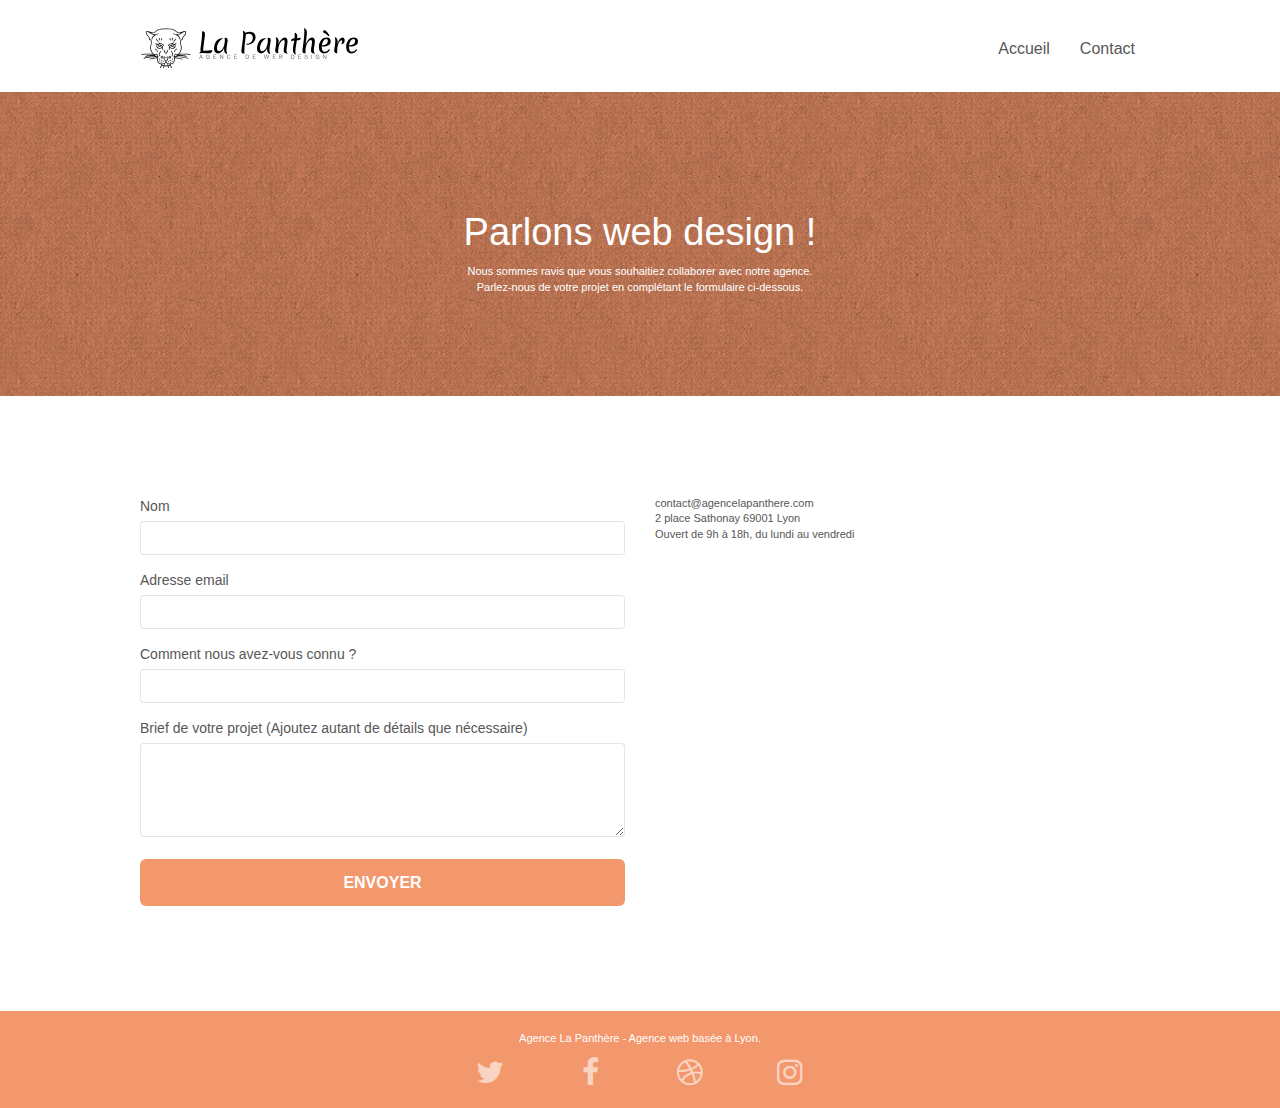
<file: page2.html>
<!doctype html>
<html lang="Default">
<head>
    <meta charset="utf-8">
    <meta name="keywords" content="">
    <meta name="description" content="">
    <meta name="viewport" content="width=device-width, initial-scale=1.0, viewport-fit=cover">
    <link rel="shortcut icon" type="image/png" href="favicon.jpg">
    
	<link rel="stylesheet" type="text/css" href="./css/bootstrap.css">
	<link rel="stylesheet" type="text/css" href="style.css">
	<link rel="stylesheet" type="text/css" href="./css/font-awesome.css">
	<link rel="stylesheet" type="text/css" href="./css/et-line.css">
	
    
	<script src="./js/jquery-2.1.0.js"></script>
	<script src="./js/bootstrap.js"></script>
	<script src="./js/blocs.js"></script>
	<script src="./js/jqBootstrapValidation.js"></script>
	<script src="./js/formHandler.js"></script>
    <title>Contact</title>
</head>

<body>
<!-- Principal conteneur -->
<div class="page-container">
    
<!-- bloc-0 -->
<div class="bloc bgc-white l-bloc " id="bloc-0">
	<div class="container bloc-sm">
		<nav class="navbar row">
			<div class="navbar-header">
				<a class="navbar-brand" href="index.html"><img src="img/agence-la-panthere-monochrome.svg" alt="atlanta web design logo" height="40" /></a>
			</div>
			<div class="collapse navbar-collapse navbar-1 special-dropdown-nav">
				<ul class="site-navigation nav navbar-nav">
					<li>
						<a href="index.html">Accueil</a>
					</li>
					<li>
						<a href="page2.html">Contact</a>
					</li>
				</ul>
			</div>
		</nav>
	</div>
</div>
<!-- bloc-0 END -->

<!-- bloc-6 -->
<div class="bloc bg-dots-bg bg-repeat bgc-atomic-tangerine d-bloc bloc-bg-texture texture-paper" id="bloc-6">
	<div class="container bloc-lg">
		<div class="row">
			<div class="col-sm-12">
				<h1 class="text-center hero-bloc-text tc-white2">
					Parlons web design !
				</h1>
				<p class="text-center mg-lg tc-white2 tight-width-whitespace">
					Nous sommes ravis que vous souhaitiez collaborer avec notre agence.<br>
					Parlez-nous de votre projet en complétant le formulaire ci-dessous.
				</p>
			</div>
		</div>
	</div>
</div>
<!-- bloc-6 END -->

<!-- bloc-7 -->
<div class="bloc bgc-white l-bloc" id="bloc-7">
	<div class="container bloc-lg">
		<div class="row">
			<div class="col-sm-6">
				<form id="form_1" novalidate success-msg="Your message has been sent." fail-msg="Sorry it seems that our mail server is not responding, Sorry for the inconvenience!">
					<div class="form-group">
						<label>
							Nom
						</label>
						<input id="name" class="form-control" required />
					</div>
					<div class="form-group">
						<label>
							Adresse email
						</label>
						<input id="email" class="form-control" type="email" required />
					</div>
					<div class="form-group">
						<label>
							Comment nous avez-vous connu ?
						</label>
						<input class="form-control" type="email" required id="input_504" />
					</div>
					<div class="form-group">
						<label>
							Brief de votre projet (Ajoutez autant de détails que nécessaire)<br>
						</label><textarea id="message" class="form-control" rows="4" cols="50" required></textarea>
					</div> 
					<button class="bloc-button btn btn-lg btn-block cta-hero btn-atomic-tangerine" type="submit">
						Envoyer
					</button>
				</form>
			</div>
			<div class="col-sm-6">
				<p>
					contact@agencelapanthere.com<br>2 place Sathonay 69001 Lyon<br>Ouvert de 9h à 18h, du lundi au vendredi<br>
				</p>
			</div>
		</div>
	</div>
</div>
<!-- bloc-7 END -->

<!-- ScrollToTop Button -->
<a class="bloc-button btn btn-d scrollToTop" onclick="scrollToTarget('1')"><span class="fa fa-chevron-up"></span></a>
<!-- ScrollToTop Button END-->


<!-- Footer - bloc-8 -->
<div class="bloc bgc-atomic-tangerine d-bloc" id="bloc-8">
	<div class="container bloc-sm">
		<div class="row">
			<div class="col-sm-12">
				<p class="text-center white">
					Agence La Panthère - Agence web basée à Lyon.
				</p>
				<div class="row row-no-gutters social">
					<div class="col-sm-3">
						<div class="text-center">
							<a class="social" href="https://twitter.com/"><span class="fa fa-twitter icon-md"></span></a>
						</div>
					</div>
					<div class="col-sm-3">
						<div class="text-center">
							<a class="social" href="https://www.facebook.com/"><span class="fa fa-facebook icon-md"></span></a>
						</div>
					</div>
					<div class="col-sm-3">
						<div class="text-center">
							<a class="social" href="https://dribbble.com/"><span class="fa fa-dribbble icon-md"></span></a>
						</div>
					</div>
					<div class="col-sm-3">
						<div class="text-center">
							<a class="social" href="https://www.instagram.com/"><span class="fa fa-instagram icon-md"></span></a>
						</div>
					</div>
				</div>
			</div>
		</div>
	</div>
</div>
<!-- Footer - bloc-8 END -->

<!-- Principal conteneur END -->

</body>
</html>
</file>
<file: style.css>
body {
    margin: 0;
    padding: 0;
    background: #FFF;
    overflow-x: hidden;
    -webkit-font-smoothing: antialiased;
    -moz-osx-font-smoothing: grayscale;
}

a,
button {
    transition: all .3s ease-in-out;
    outline: none!important;
}

a:hover {
    text-decoration: none;
    cursor: pointer;
}

#page-loading-blocs-notifaction {
    position: fixed;
    top: 0;
    bottom: 0;
    width: 100%;
    z-index: 100000;
    background: #FFFFFF url("img/pageload-spinner.gif") no-repeat center center;
}

.bloc {
    width: 100%;
    clear: both;
    background: 50% 50% no-repeat;
    padding: 0 50px;
    -webkit-background-size: cover;
    -moz-background-size: cover;
    -o-background-size: cover;
    background-size: cover;
    position: relative;
}

.bloc .container {
    padding-left: 0;
    padding-right: 0;
}

.bloc-lg {
    padding: 100px 50px;
}

.bloc-md {
    padding: 50px;
}

.bloc-sm {
    padding: 20px 50px;
}

.bg-center,
.bg-l-edge,
.bg-r-edge,
.bg-t-edge,
.bg-b-edge,
.bg-tl-edge,
.bg-bl-edge,
.bg-tr-edge,
.bg-br-edge,
.bg-repeat {
    -webkit-background-size: auto!important;
    -moz-background-size: auto!important;
    -o-background-size: auto!important;
    background-size: auto!important;
}

.bg-repeat {
    background: repeat;
}

.bg-t-edge {
    background: top no-repeat;
}

.bloc-bg-texture::before {
    content: "";
    background-size: 2px 2px;
    position: absolute;
    top: 0;
    bottom: 0;
    left: 0;
    right: 0;
}

.texture-paper::before {
    background: url("img/texture-paper.png");
    background-size: 280px 280px;
}

.b-parallax {
    background-attachment: fixed;
}

.d-bloc {
    color: rgba(255, 255, 255, .7);
}

.d-bloc button:hover {
    color: rgba(255, 255, 255, .9);
}

.d-bloc .icon-round,
.d-bloc .icon-square,
.d-bloc .icon-rounded,
.d-bloc .icon-semi-rounded-a,
.d-bloc .icon-semi-rounded-b {
    border-color: rgba(255, 255, 255, .9);
}

.d-bloc .divider-h span {
    border-color: rgba(255, 255, 255, .2);
}

.d-bloc .a-btn,
.d-bloc .navbar a,
.d-bloc .navbar-brand,
.d-bloc a .icon-sm,
.d-bloc a .icon-md,
.d-bloc a .icon-lg,
.d-bloc a .icon-xl,
.d-bloc h1 a,
.d-bloc h2 a,
.d-bloc h3 a,
.d-bloc h4 a,
.d-bloc h5 a,
.d-bloc h6 a,
.d-bloc p a {
    color: rgba(255, 255, 255, .6);
}

.d-bloc .a-btn:hover,
.d-bloc .navbar a:hover,
.d-bloc .navbar-brand:hover,
.d-bloc a:hover .icon-sm,
.d-bloc a:hover .icon-md,
.d-bloc a:hover .icon-lg,
.d-bloc a:hover .icon-xl,
.d-bloc h1 a:hover,
.d-bloc h2 a:hover,
.d-bloc h3 a:hover,
.d-bloc h4 a:hover,
.d-bloc h5 a:hover,
.d-bloc h6 a:hover,
.d-bloc p a:hover {
    color: rgba(255, 255, 255, 1);
}

.d-bloc .navbar-toggle .icon-bar {
    background: rgba(255, 255, 255, 1);
}

.d-bloc .btn-wire,
.d-bloc .btn-wire:hover {
    color: rgba(255, 255, 255, 1);
    border-color: rgba(255, 255, 255, 1);
}

.d-bloc .panel {
    color: rgba(0, 0, 0, .5);
}

.d-bloc .panel button:hover {
    color: rgba(0, 0, 0, .7);
}

.d-bloc .panel icon {
    border-color: rgba(0, 0, 0, .7);
}

.d-bloc .panel .divider-h span {
    border-color: rgba(0, 0, 0, .1);
}

.d-bloc .panel .a-btn {
    color: rgba(0, 0, 0, .6);
}

.d-bloc .panel .a-btn:hover {
    color: rgba(0, 0, 0, 1);
}

.d-bloc .panel .btn-wire,
.d-bloc .panel .btn-wire:hover {
    color: rgba(0, 0, 0, .7);
    border-color: rgba(0, 0, 0, .3);
}

.d-bloc .panel,
.l-bloc {
    color: rgba(0, 0, 0, .5);
}

.d-bloc .panel button:hover,
.l-bloc button:hover {
    color: rgba(0, 0, 0, .7);
}

.l-bloc .icon-round,
.l-bloc .icon-square,
.l-bloc .icon-rounded,
.l-bloc .icon-semi-rounded-a,
.l-bloc .icon-semi-rounded-b {
    border-color: rgba(0, 0, 0, .7);
}

.d-bloc .panel .divider-h span,
.l-bloc .divider-h span {
    border-color: rgba(0, 0, 0, .1);
}

.d-bloc .panel .a-btn,
.l-bloc .a-btn,
.l-bloc .navbar a,
.l-bloc .navbar-brand,
.l-bloc a .icon-sm,
.l-bloc a .icon-md,
.l-bloc a .icon-lg,
.l-bloc a .icon-xl,
.l-bloc h1 a,
.l-bloc h2 a,
.l-bloc h3 a,
.l-bloc h4 a,
.l-bloc h5 a,
.l-bloc h6 a,
.l-bloc p a {
    color: rgba(0, 0, 0, .6);
}

.d-bloc .panel .a-btn:hover,
.l-bloc .a-btn:hover,
.l-bloc .navbar a:hover,
.l-bloc .navbar-brand:hover,
.l-bloc a:hover .icon-sm,
.l-bloc a:hover .icon-md,
.l-bloc a:hover .icon-lg,
.l-bloc a:hover .icon-xl,
.l-bloc h1 a:hover,
.l-bloc h2 a:hover,
.l-bloc h3 a:hover,
.l-bloc h4 a:hover,
.l-bloc h5 a:hover,
.l-bloc h6 a:hover,
.l-bloc p a:hover {
    color: rgba(0, 0, 0, 1);
}

.l-bloc .navbar-toggle .icon-bar {
    color: rgba(0, 0, 0, .6);
}

.d-bloc .panel .btn-wire,
.d-bloc .panel .btn-wire:hover,
.l-bloc .btn-wire,
.l-bloc .btn-wire:hover {
    color: rgba(0, 0, 0, .7);
    border-color: rgba(0, 0, 0, .3);
}

.voffset {
    margin-top: 30px;
}

.voffset-lg {
    margin-top: 80px;
}

.row-no-gutters {
    margin-right: 0;
    margin-left: 0;
}

.row.row-no-gutters > [class^="col-"],
.row.row-no-gutters > [class*=" col-"] {
    padding-right: 0;
    padding-left: 0;
}

#bloc-1-hero h1 {
    font-size: 32px;
}

.navbar {
    margin-bottom: 0;
    z-index: 1;
}

.navbar-brand {
    height: auto;
    padding: 3px 15px;
    font-size: 25px;
    font-weight: normal;
    font-weight: 600;
    line-height: 44px;
}

.navbar-brand img {
    max-height: 200px;
    margin: 0 5px 0 0;
    display: inline;
}

.navbar-brand img[src$=svg] {
    min-width: 100px;
}

.nav-center .navbar-brand img {
    margin: 0;
}

.navbar .nav {
    padding-top: 2px;
    margin-right: -16px;
    float: right;
    z-index: 1;
}

.nav > li {
    float: left;
    margin-top: 4px;
    font-size: 16px;
}

.navbar-nav .open .dropdown-menu > li > a {
    text-align: inherit;
}

.nav > li a:hover,
.nav > li a:focus {
    background: transparent;
}

.navbar-toggle {
    margin: 10px 10px 0 0;
    border: 0px;
}

.navbar-toggle:hover {
    background: transparent!important;
}

.navbar-toggle .icon-bar {
    background-color: rgba(0, 0, 0, .5);
    width: 26px;
}

.nav-invert .navbar .nav {
    float: left;
}

.nav-invert .navbar-header,
.nav-invert .navbar-brand {
    float: right;
    position: relative;
    z-index: 2;
}

@media (min-width: 768px) {
    .site-navigation {
        position: absolute;
        top: 50%;
        right: 20px;
        transform: translate(0, -50%);
        -webkit-transform: translateY(-50%);
    }
    .nav > li .dropdown-menu a,
    .nav > li .dropdown-menu a:hover {
        color: #484848;
    }
    .nav-invert .site-navigation {
        left: 0;
        right: 0;
    }
    .nav-center {
        text-align: center;
    }
    .nav-center .navbar-header {
        width: 100%;
    }
    .nav-center .navbar-header,
    .nav-center .navbar-brand,
    .nav-center .nav > li {
        float: none;
        display: inline-block;
    }
    .nav-center .site-navigation {
        position: relative;
        width: 100%;
        right: 0;
        margin-right: 0px;
        margin-top: 20px;
    }
    .nav-center.mini-nav .navbar-toggle {
        float: none;
        margin: 10px auto 0;
    }
}

.nav > li > .dropdown a {
    background: none!important;
    display: block;
    padding: 14px 15px;
}

nav .caret {
    margin: 0 5px;
}

.dropdown-menu .dropdown-menu {
    top: -8px;
    left: 100%;
}

.dropdown-menu .dropmenu-flow-right {
    top: 100%;
    left: 0;
    margin-left: -1px;
    border-top-left-radius: 0;
    border-top-right-radius: 0;
}

.dropdown-menu .dropdown span {
    border: 4px solid black;
    border-top-color: transparent;
    border-right-color: transparent;
    border-bottom-color: transparent;
    margin: 6px -5px 0 0!important;
    float: right;
}

.mg-md {
    margin-top: 10px;
    margin-bottom: 20px;
}

.mg-lg {
    margin-top: 10px;
    margin-bottom: 40px;
}

.btn {
    margin: 0 5px 5px 0;
}

.btn.pull-right {
    margin: 0 0 5px 5px;
}

.btn-d,
.btn-d:hover,
.btn-d:focus {
    color: #FFF;
    background: rgba(0, 0, 0, .3);
}

button {
    outline: none!important;
}

.btn-rd {
    border-radius: 40px;
}

.btn-clean {
    border: 1px solid rgba(0, 0, 0, .08);
    border-bottom-color: rgba(0, 0, 0, .1);
    text-shadow: 0 1px 0 rgba(0, 0, 1, .1);
    box-shadow: 0 1px 3px rgba(0, 0, 1, .25), inset 0 1px 0 0 rgba(255, 255, 255, .15);
}

.icon-md {
    font-size: 30px!important;
}

.icon-lg {
    font-size: 60px!important;
}

.sm-shadow {
    text-shadow: 0 1px 2px rgba(0, 0, 0, .3);
}

.panel-sq,
.panel-sq .panel-heading,
.panel-sq .panel-footer {
    border-radius: 0;
}

.panel-rd {
    border-radius: 30px;
}

.panel-rd .panel-heading {
    border-radius: 29px 29px 0 0;
}

.panel-rd .panel-footer {
    border-radius: 0 0 29px 29px;
}

.form-control {
    border-color: rgba(0, 0, 0, .1);
    box-shadow: none;
}

.scrollToTop {
    width: 40px;
    height: 40px;
    position: fixed;
    bottom: 20px;
    right: 20px;
    opacity: 0;
    z-index: 500;
    transition: all .3s ease-in-out;
}

.scrollToTop span {
    margin-top: 6px;
}

.showScrollTop {
    font-size: 14px;
    opacity: 1;
}

a[data-lightbox] {
    position: relative;
    display: block;
    text-align: center;
}

a[data-lightbox]:hover::before {
    content: "+";
    font-family: "HelveticaNeue-Light", "Helvetica Neue Light", "Helvetica Neue", Helvetica, Arial;
    font-size: 32px;
    width: 50px;
    height: 50px;
    margin-left: -25px;
    border-radius: 50%;
    background: rgba(0, 0, 0, .6);
    color: #FFF;
    font-weight: 100;
    z-index: 1;
    position: absolute;
    top: 50%;
    transform: translateY(-50%);
    -webkit-transform: translateY(-50%);
}

a[data-lightbox]:hover img {
    opacity: 0.6;
    -webkit-animation-fill-mode: none;
    animation-fill-mode: none;
}

#lightbox-modal {
    display: flex;
    align-items: center;
}

#lightbox-modal .modal-dialog {
    width: 90%;
    max-width: 900px;
    margin: 0 auto 0;
}

#lightbox-modal .modal-dialog img {
    max-height: 90vh;
    margin: 0 auto;
}

.lightbox-caption {
    padding: 20px;
    color: #FFF;
    background: rgba(0, 0, 0, .5);
    position: absolute;
    left: 15px;
    right: 15px;
    bottom: 5px;
}

.close-lightbox {
    color: #FFF;
    font-size: 30px;
    position: absolute;
    top: 20px;
    right: 20px;
    z-index: 20;
    background: rgba(0, 0, 0, .5);
    border: none;
    line-height: 30px;
    padding: 0 9px 5px;
    opacity: 0.3;
}

.close-lightbox:hover,
.next-lightbox:hover,
.prev-lightbox:hover {
    opacity: 1.0;
    color: #FFF;
}

.next-lightbox,
.prev-lightbox {
    font-size: 20px;
    color: rgba(255, 255, 255, .9);
    background: rgba(0, 0, 0, .5);
    transition: all .2s ease-in-out;
    position: absolute;
    top: 45%;
    z-index: 1;
    opacity: 0.4;
}

.next-lightbox {
    padding: 6px 8px 1px 13px;
    right: 25px;
}

.prev-lightbox {
    padding: 6px 13px 1px 10px;
    left: 25px;
}

.snapshot-lb .modal-body {
    padding-bottom: 45px;
}

.snapshot-lb .lightbox-caption {
    padding: 0;
    color: rgba(0, 0, 0, .5);
    background: none;
}

h1,
h2,
h3,
h4,
h5,
h6,
p,
label,
.btn,
a {
    font-family: "helvetica";
    font-weight: 400;
    color: #575757!important;
}

.container {
    max-width: 1000px;
}

.hero-bloc-text {
    font-size: 38px;
}

.hero-bloc-text-sub {
    font-size: 36px;
}

.statement-bloc-text {
    line-height: 26px;
    font-style: italic;
    font-size: 20px;
    text-align: center;
    font-weight: lighter;
    max-width: 520px;
    margin: auto auto auto auto;
}

p {
    font-size: 11px;
}

.tight-width-whitespace {
    max-width: 600px;
    margin: auto auto auto auto;
}

.h1 {
    font-size: 20px;
    font-family: "Open Sans";
}

.cta-hero {
    margin-top: 22px;
    color: #FFFFFF!important;
    text-transform: uppercase;
    padding: 12px 28px 12px 28px;
    font-size: 16px;
    font-weight: 700;
}

.social {
    max-width: 400px;
    margin: auto auto auto auto;
}

h2 {
    font-size: 22px;
    line-height: 1.4em;
}

h3 {
    font-size: 15px;
    text-transform: uppercase;
    font-weight: 700;
    color: #333333!important;
}

.med-width-whitespace {
    max-width: 800px;
    margin: auto auto auto auto;
    box-shadow: 0px 0px 0px #000000;
}

h1 {
    color: #333333!important;
}

h4 {
    color: #333333!important;
}

.icons {
    margin-bottom: 14px;
    margin-top: 24px;
}

.white {
    color: #FFFFFF!important;
}

.portfolio-thumb {
    margin-bottom: 24px;
}

.portfolio-row {
    margin-bottom: 44px;
    margin-top: 50px;
}

.avatar {
    box-shadow: 0px 4px 9px rgba(0, 0, 0, 0.3);
}

.black-background {
    background-color: rgba(165, 147, 99, 0.7);
    padding: 40px 40px 40px 40px;
}

.bold-link {
    font-weight: 900;
    text-decoration: underline!important;
}

.bgc-white {
    background-color: #FFFFFF;
}

.bgc-dark-slate-blue {
    background-color: #364577;
}

.bgc-atomic-tangerine {
    background-color: #F3976C;
}

.tc-white {
    color: #F3976C!important;
}

.tc-white2 {
    color: #FFFFFF!important;
}

.btn-atomic-tangerine {
    background: #F3976C;
    color: #FFFFFF!important;
}

.btn-atomic-tangerine:hover {
    background: #c27956!important;
    color: #FFFFFF!important;
}

.ltc-white {
    color: #FFFFFF!important;
}

.ltc-white:hover {
    color: #cccccc!important;
}

.ltc-atomic-tangerine {
    color: #F3976C!important;
}

.ltc-atomic-tangerine:hover {
    color: #c27956!important;
}

.icon-dark-slate-blue {
    color: #364577!important;
    border-color: #364577!important;
}

.bg-dots-bg {
    background-image: url("img/dots-bg.png");
}

.bg-lines-h2-bg {
    background-image: url("img/lines-h2-bg.png");
}

.bg-banniere {
    background-image: url("img/agence-la-panthere.jpg");
}

.bg-presentation {
    background-image: url("img/image-de-presentation.bmp");
}

@media (max-width: 1024px) {
    .bloc {
        padding-left: 20px;
        padding-right: 20px;
    }
    .bloc.full-width-bloc,
    .bloc-tile-2.full-width-bloc .container,
    .bloc-tile-3.full-width-bloc .container,
    .bloc-tile-4.full-width-bloc .container {
        padding-left: 0;
        padding-right: 0;
    }
}

@media (max-width: 992px) and (min-width: 768px) {
    .navbar .nav {
        max-width: 80%
    }
    .nav-center.navbar .nav {
        max-width: 100%
    }
}

@media only screen and (min-device-width: 768px) and (max-device-width: 1024px) and (orientation: landscape) {
    .b-parallax {
        background-attachment: scroll;
    }
}

@media only screen and (min-device-width: 1024px) and (max-device-width: 1366px) and (-webkit-min-device-pixel-ratio: 1.5) {
    .b-parallax {
        background-attachment: scroll;
    }
}

@media (max-width: 991px) {
    .container {
        width: 100%;
    }
    .b-parallax {
        background-attachment: scroll;
    }
    .page-container,
    #hero-bloc {
        overflow-x: hidden;
        position: relative;
    }
    .bloc {
        padding-left: constant(safe-area-inset-left);
        padding-right: constant(safe-area-inset-right);
    }
    .bloc-group,
    .bloc-group .bloc {
        display: block;
        width: 100%;
    }
    .bloc-fill-screen .fill-bloc-top-edge,
    .bloc-fill-screen .fill-bloc-bottom-edge {
        padding: 0 20px;
        padding-left: constant(safe-area-inset-left);
        padding-right: constant(safe-area-inset-right);
    }
}

@media (max-width: 767px) {
    .page-container {
        overflow-x: hidden;
        position: relative;
    }
    h1,
    h2,
    h3,
    h4,
    h5,
    h6,
    p,
    #disqus_thread {
        padding-left: 10px!important;
        padding-right: 10px!important;
    }
    .b-parallax {
        background-attachment: scroll;
    }
    .navbar .nav {
        padding-top: 0;
        border-top: 1px solid rgba(0, 0, 0, .2);
        float: none!important;
    }
    .navbar.row {
        margin-left: 0;
        margin-right: 0;
    }
    .site-navigation {
        position: inherit;
        transform: none;
        -webkit-transform: none;
        -ms-transform: none;
    }
    .nav > li {
        margin-top: 0;
        border-bottom: 1px solid rgba(0, 0, 0, .1);
        background: rgba(0, 0, 0, .05);
        text-align: left;
        padding-left: 15px;
        width: 100%;
    }
    .nav > li:hover {
        background: rgba(0, 0, 0, .08);
    }
    .dropdown .dropdown a .caret {
        float: none;
        margin: 5px 0 0 10px!important;
        border: 4px solid black;
        border-bottom-color: transparent;
        border-right-color: transparent;
        border-left-color: transparent;
    }
    #hero-bloc .navbar .nav {
        background: rgba(0, 0, 0, .8);
    }
    #hero-bloc .navbar .nav a {
        color: rgba(255, 255, 255, .6);
    }
    .hero {
        padding: 50px 0;
    }
    .hero-nav {
        left: -1px;
        right: -1px;
    }
    .navbar-collapse {
        padding: 0;
        overflow-x: hidden;
        -webkit-box-shadow: none;
        box-shadow: none;
    }
    .navbar-brand img {
        max-height: 40px;
        width: auto;
    }
    .nav-invert .navbar-header {
        float: none;
        width: 100%;
    }
    .nav-invert .navbar-toggle {
        float: left;
        margin-left: 10px;
    }
    .bloc {
        padding-left: 0;
        padding-right: 0;
    }
    .bloc-xxl,
    .bloc-xl,
    .bloc-lg {
        padding: 40px 0;
    }
    .bloc-sm,
    .bloc-md {
        padding-left: 0;
        padding-right: 0;
    }
    .bloc-tile-2 .container,
    .bloc-tile-3 .container,
    .bloc-tile-4 .container,
    .bloc-fill-screen .fill-bloc-top-edge,
    .bloc-fill-screen .fill-bloc-bottom-edge {
        padding-left: 0;
        padding-right: 0;
    }
    .a-block {
        padding: 0 10px;
    }
    .btn-dwn {
        display: none;
    }
    .voffset {
        margin-top: 5px;
    }
    .voffset-md {
        margin-top: 20px;
    }
    .voffset-lg {
        margin-top: 30px;
    }
    form {
        padding: 5px;
    }
    .close-lightbox {
        display: inline-block;
    }
    .blocsapp-device-iphone5 {
        background-size: 216px 425px;
        padding-top: 60px;
        width: 216px;
        height: 425px;
    }
    .blocsapp-device-iphone5 img {
        width: 180px;
        height: 320px;
    }
}

@media (max-width: 400px) {
    .bloc {
        padding-left: 0;
        padding-right: 0;
    }
}

@media (max-width: 767px) {
    .bloc-mob-center-text {
        text-align: center;
    }
}
</file>
<file: css/et-line.css>
@font-face {
    font-family: et-line;
    src: url(../fonts/et-line.eot);
    src: url(../fonts/et-line.eot?#iefix) format('embedded-opentype'), url(../fonts/et-line.woff) format('woff'), url(../fonts/et-line.ttf) format('truetype'), url(../fonts/et-line.svg#et-line) format('svg');
    font-weight: 400;
    font-style: normal
}

.et-icon-adjustments,
.et-icon-alarmclock,
.et-icon-anchor,
.et-icon-aperture,
.et-icon-attachment,
.et-icon-bargraph,
.et-icon-basket,
.et-icon-beaker,
.et-icon-bike,
.et-icon-book-open,
.et-icon-briefcase,
.et-icon-browser,
.et-icon-calendar,
.et-icon-camera,
.et-icon-caution,
.et-icon-chat,
.et-icon-circle-compass,
.et-icon-clipboard,
.et-icon-clock,
.et-icon-cloud,
.et-icon-compass,
.et-icon-desktop,
.et-icon-dial,
.et-icon-document,
.et-icon-documents,
.et-icon-download,
.et-icon-dribbble,
.et-icon-edit,
.et-icon-envelope,
.et-icon-expand,
.et-icon-facebook,
.et-icon-flag,
.et-icon-focus,
.et-icon-gears,
.et-icon-genius,
.et-icon-gift,
.et-icon-global,
.et-icon-globe,
.et-icon-googleplus,
.et-icon-grid,
.et-icon-happy,
.et-icon-hazardous,
.et-icon-heart,
.et-icon-hotairballoon,
.et-icon-hourglass,
.et-icon-key,
.et-icon-laptop,
.et-icon-layers,
.et-icon-lifesaver,
.et-icon-lightbulb,
.et-icon-linegraph,
.et-icon-linkedin,
.et-icon-lock,
.et-icon-magnifying-glass,
.et-icon-map,
.et-icon-map-pin,
.et-icon-megaphone,
.et-icon-mic,
.et-icon-mobile,
.et-icon-newspaper,
.et-icon-notebook,
.et-icon-paintbrush,
.et-icon-paperclip,
.et-icon-pencil,
.et-icon-phone,
.et-icon-picture,
.et-icon-pictures,
.et-icon-piechart,
.et-icon-presentation,
.et-icon-pricetags,
.et-icon-printer,
.et-icon-profile-female,
.et-icon-profile-male,
.et-icon-puzzle,
.et-icon-quote,
.et-icon-recycle,
.et-icon-refresh,
.et-icon-ribbon,
.et-icon-rss,
.et-icon-sad,
.et-icon-scissors,
.et-icon-scope,
.et-icon-search,
.et-icon-shield,
.et-icon-speedometer,
.et-icon-strategy,
.et-icon-streetsign,
.et-icon-tablet,
.et-icon-target,
.et-icon-telescope,
.et-icon-toolbox,
.et-icon-tools,
.et-icon-tools-2,
.et-icon-trophy,
.et-icon-tumblr,
.et-icon-twitter,
.et-icon-upload,
.et-icon-video,
.et-icon-wallet,
.et-icon-wine {
    font-family: et-line;
    speak: none;
    font-style: normal;
    font-weight: 400;
    font-variant: normal;
    text-transform: none;
    line-height: 1;
    -webkit-font-smoothing: antialiased;
    -moz-osx-font-smoothing: grayscale;
    display: inline-block
}

.et-icon-mobile:before {
    content: "\e000"
}

.et-icon-laptop:before {
    content: "\e001"
}

.et-icon-desktop:before {
    content: "\e002"
}

.et-icon-tablet:before {
    content: "\e003"
}

.et-icon-phone:before {
    content: "\e004"
}

.et-icon-document:before {
    content: "\e005"
}

.et-icon-documents:before {
    content: "\e006"
}

.et-icon-search:before {
    content: "\e007"
}

.et-icon-clipboard:before {
    content: "\e008"
}

.et-icon-newspaper:before {
    content: "\e009"
}

.et-icon-notebook:before {
    content: "\e00a"
}

.et-icon-book-open:before {
    content: "\e00b"
}

.et-icon-browser:before {
    content: "\e00c"
}

.et-icon-calendar:before {
    content: "\e00d"
}

.et-icon-presentation:before {
    content: "\e00e"
}

.et-icon-picture:before {
    content: "\e00f"
}

.et-icon-pictures:before {
    content: "\e010"
}

.et-icon-video:before {
    content: "\e011"
}

.et-icon-camera:before {
    content: "\e012"
}

.et-icon-printer:before {
    content: "\e013"
}

.et-icon-toolbox:before {
    content: "\e014"
}

.et-icon-briefcase:before {
    content: "\e015"
}

.et-icon-wallet:before {
    content: "\e016"
}

.et-icon-gift:before {
    content: "\e017"
}

.et-icon-bargraph:before {
    content: "\e018"
}

.et-icon-grid:before {
    content: "\e019"
}

.et-icon-expand:before {
    content: "\e01a"
}

.et-icon-focus:before {
    content: "\e01b"
}

.et-icon-edit:before {
    content: "\e01c"
}

.et-icon-adjustments:before {
    content: "\e01d"
}

.et-icon-ribbon:before {
    content: "\e01e"
}

.et-icon-hourglass:before {
    content: "\e01f"
}

.et-icon-lock:before {
    content: "\e020"
}

.et-icon-megaphone:before {
    content: "\e021"
}

.et-icon-shield:before {
    content: "\e022"
}

.et-icon-trophy:before {
    content: "\e023"
}

.et-icon-flag:before {
    content: "\e024"
}

.et-icon-map:before {
    content: "\e025"
}

.et-icon-puzzle:before {
    content: "\e026"
}

.et-icon-basket:before {
    content: "\e027"
}

.et-icon-envelope:before {
    content: "\e028"
}

.et-icon-streetsign:before {
    content: "\e029"
}

.et-icon-telescope:before {
    content: "\e02a"
}

.et-icon-gears:before {
    content: "\e02b"
}

.et-icon-key:before {
    content: "\e02c"
}

.et-icon-paperclip:before {
    content: "\e02d"
}

.et-icon-attachment:before {
    content: "\e02e"
}

.et-icon-pricetags:before {
    content: "\e02f"
}

.et-icon-lightbulb:before {
    content: "\e030"
}

.et-icon-layers:before {
    content: "\e031"
}

.et-icon-pencil:before {
    content: "\e032"
}

.et-icon-tools:before {
    content: "\e033"
}

.et-icon-tools-2:before {
    content: "\e034"
}

.et-icon-scissors:before {
    content: "\e035"
}

.et-icon-paintbrush:before {
    content: "\e036"
}

.et-icon-magnifying-glass:before {
    content: "\e037"
}

.et-icon-circle-compass:before {
    content: "\e038"
}

.et-icon-linegraph:before {
    content: "\e039"
}

.et-icon-mic:before {
    content: "\e03a"
}

.et-icon-strategy:before {
    content: "\e03b"
}

.et-icon-beaker:before {
    content: "\e03c"
}

.et-icon-caution:before {
    content: "\e03d"
}

.et-icon-recycle:before {
    content: "\e03e"
}

.et-icon-anchor:before {
    content: "\e03f"
}

.et-icon-profile-male:before {
    content: "\e040"
}

.et-icon-profile-female:before {
    content: "\e041"
}

.et-icon-bike:before {
    content: "\e042"
}

.et-icon-wine:before {
    content: "\e043"
}

.et-icon-hotairballoon:before {
    content: "\e044"
}

.et-icon-globe:before {
    content: "\e045"
}

.et-icon-genius:before {
    content: "\e046"
}

.et-icon-map-pin:before {
    content: "\e047"
}

.et-icon-dial:before {
    content: "\e048"
}

.et-icon-chat:before {
    content: "\e049"
}

.et-icon-heart:before {
    content: "\e04a"
}

.et-icon-cloud:before {
    content: "\e04b"
}

.et-icon-upload:before {
    content: "\e04c"
}

.et-icon-download:before {
    content: "\e04d"
}

.et-icon-target:before {
    content: "\e04e"
}

.et-icon-hazardous:before {
    content: "\e04f"
}

.et-icon-piechart:before {
    content: "\e050"
}

.et-icon-speedometer:before {
    content: "\e051"
}

.et-icon-global:before {
    content: "\e052"
}

.et-icon-compass:before {
    content: "\e053"
}

.et-icon-lifesaver:before {
    content: "\e054"
}

.et-icon-clock:before {
    content: "\e055"
}

.et-icon-aperture:before {
    content: "\e056"
}

.et-icon-quote:before {
    content: "\e057"
}

.et-icon-scope:before {
    content: "\e058"
}

.et-icon-alarmclock:before {
    content: "\e059"
}

.et-icon-refresh:before {
    content: "\e05a"
}

.et-icon-happy:before {
    content: "\e05b"
}

.et-icon-sad:before {
    content: "\e05c"
}

.et-icon-facebook:before {
    content: "\e05d"
}

.et-icon-twitter:before {
    content: "\e05e"
}

.et-icon-googleplus:before {
    content: "\e05f"
}

.et-icon-rss:before {
    content: "\e060"
}

.et-icon-tumblr:before {
    content: "\e061"
}

.et-icon-linkedin:before {
    content: "\e062"
}

.et-icon-dribbble:before {
    content: "\e063"
}
</file>
